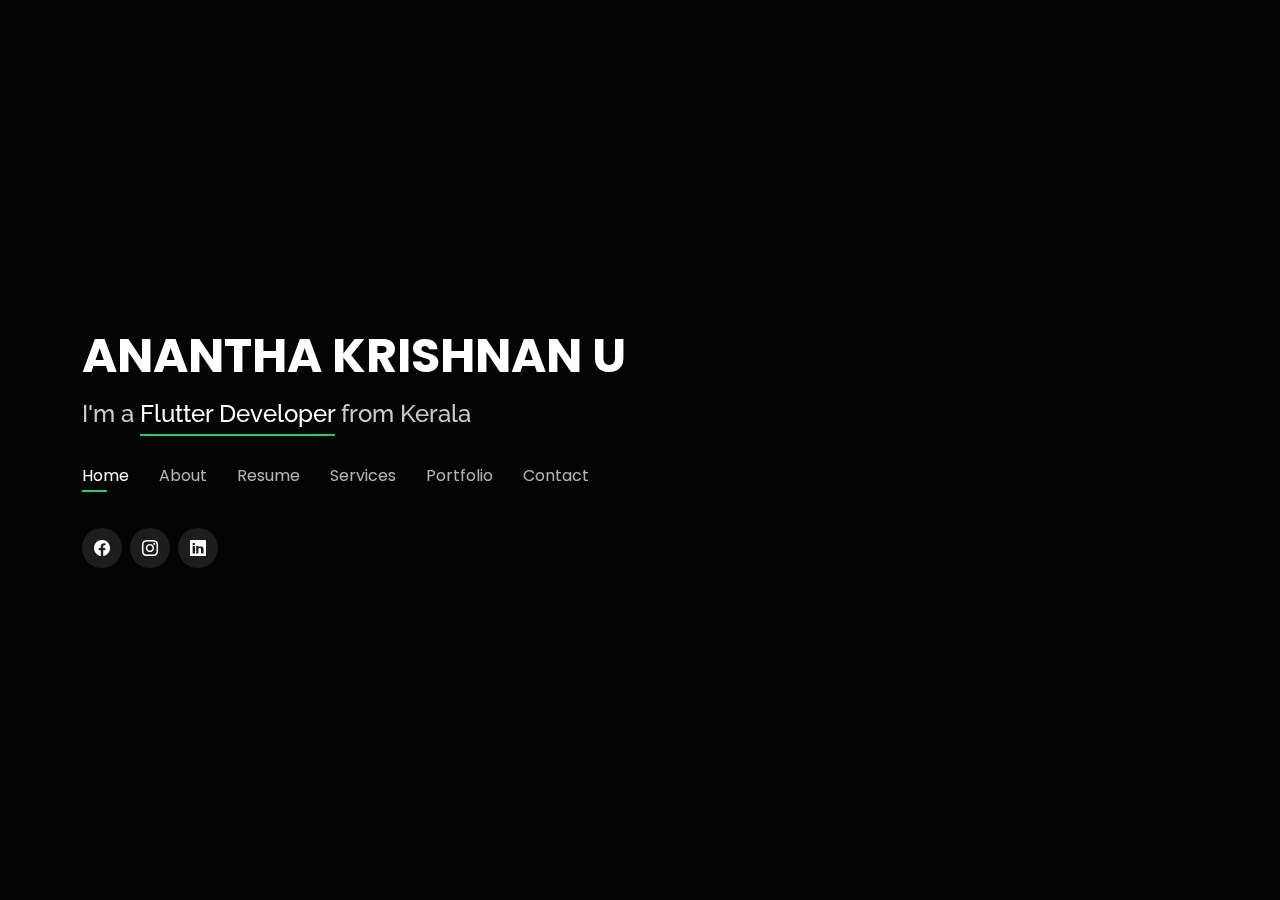
<file: index.html>
<!DOCTYPE html>
<html lang="en">

<head>
  <meta charset="utf-8">
  <meta content="width=device-width, initial-scale=1.0" name="viewport">

  <title>Personal Bootstrap Template</title>
  <meta content="" name="description">
  <meta content="" name="keywords">

  <!-- Favicons -->
  <link href="assets/img/favicon.png" rel="icon">
  <link href="assets/img/apple-touch-icon.png" rel="apple-touch-icon">

  <!-- Google Fonts -->
  <link href="https://fonts.googleapis.com/css?family=Open+Sans:300,300i,400,400i,600,600i,700,700i|Raleway:300,300i,400,400i,500,500i,600,600i,700,700i|Poppins:300,300i,400,400i,500,500i,600,600i,700,700i" rel="stylesheet">

  <!-- Vendor CSS Files -->
  <link href="assets/vendor/bootstrap/css/bootstrap.min.css" rel="stylesheet">
  <link href="assets/vendor/bootstrap-icons/bootstrap-icons.css" rel="stylesheet">
  <link href="assets/vendor/boxicons/css/boxicons.min.css" rel="stylesheet">
  <link href="assets/vendor/glightbox/css/glightbox.min.css" rel="stylesheet">
  <link href="assets/vendor/remixicon/remixicon.css" rel="stylesheet">
  <link href="assets/vendor/swiper/swiper-bundle.min.css" rel="stylesheet">
  <script src="https://ajax.googleapis.com/ajax/libs/jquery/3.5.1/jquery.min.js"></script>

  <!-- Template Main CSS File -->
  <link href="assets/css/style.css" rel="stylesheet">

  <!-- =======================================================
  * Template Name: Personal
  * Updated: Aug 30 2023 with Bootstrap v5.3.1
  * Template URL: https://bootstrapmade.com/personal-free-resume-bootstrap-template/
  * Author: BootstrapMade.com
  * License: https://bootstrapmade.com/license/
  ======================================================== -->
</head>

<body>

  <!-- ======= Header ======= -->
  <header id="header">
    <div class="container">

      <h1><a href="index.html">ANANTHA KRISHNAN U</a></h1>
      <!-- Uncomment below if you prefer to use an image logo -->
      <h2>I'm a  <span>Flutter Developer</span> from Kerala</h2>

      <nav id="navbar" class="navbar">
        <ul>
          <li><a class="nav-link active" href="#header">Home</a></li>
          <li><a class="nav-link" href="#about">About</a></li>
          <li><a class="nav-link" href="#resume">Resume</a></li>
          <li><a class="nav-link" href="#services">Services</a></li>
          <li><a class="nav-link" href="#portfolio">Portfolio</a></li>
          <li><a class="nav-link" href="#contact">Contact</a></li>
        </ul>
        <i class="bi bi-list mobile-nav-toggle"></i>
      </nav><!-- .navbar -->

      <div class="social-links">
       
        <a href="https://www.facebook.com/anantha.krishnan.9421450?mibextid=V3Yony" class="facebook"><i class="bi bi-facebook"></i></a>
        <a href="https://instagram.com/anantha__krishnan____?igshid=NGVhN2U2NjQ0Yg==" class="instagram"><i class="bi bi-instagram"></i></a>
        <a href="https://www.linkedin.com/in/anantha-krishnan-u-a92b74290" class="linkedin"><i class="bi bi-linkedin"></i></a>
      </div>

    </div>
  </header><!-- End Header -->

  <!-- ======= About Section ======= -->
  <section id="about" class="about">

    <!-- ======= About Me ======= -->
    <div class="about-me container">

      <div class="section-title">
        <h2>About</h2>
        <p>Learn more about me</p>
      </div>

      <div class="row">
        <div class="col-lg-4" data-aos="fade-right">
         <img src="Anantha Krishnan U.1.jpg" class="img-fluid" alt="my picture"> 
        </div>
        <div class="col-lg-8 pt-4 pt-lg-0 content" data-aos="fade-left">
          <h3>FLUTTER &amp; DEVELOPER</h3>
          <p class="fst-italic">
            "Experienced Flutter Developer | Creating Cross-Platform Solutions | Crafting User-Friendly Apps | Problem-Solving Enthusiast"
          </p>
          <div class="row">
            <div class="col-lg-6">
              <ul>
                <li><i class="bi bi-chevron-right"></i> <strong>Birthday:</strong> <span>05 SEPTEMBER 2000</span></li>
                <li><i class="bi bi-chevron-right"></i> <strong>Phone:</strong> <span>9207640672</span></li>
                <li><i class="bi bi-chevron-right"></i> <strong>City:</strong> <span>KOLLAM,KERALA
                </span></li>
              </ul>
            </div>
            <div class="col-lg-6">
              <ul>
                <li><i class="bi bi-chevron-right"></i> <strong>Age:</strong> <span>23</span></li>
                <li><i class="bi bi-chevron-right"></i> <strong>DIPLOMA:</strong> <span>DIPLOMA IN ELEMENTARY EDUCATION</span></li>
                <li><i class="bi bi-chevron-right"></i> <strong>Gmail:</strong> <span>ananthakrishnan5920@gmail.com</span></li>
              
              </ul>
            </div>
          </div>
          <p>
            Greetings! I'm Anantha Krishnan, a passionate Traveller and a budding web designer.I like to explore new places and experiences different cultures and also has a mind that weaves intricate designs in the digital realm, I find joy in both my hobbies. Traveling seek adventure,knowledge and personal growth through different journeys Meanwhile, my journey into web designing fuels my curiosity and creativity, as I explore the world of coding and aesthetics. While exploring new places or coding a website, I embrace the beauty of self-expression through diverse mediums.
          </p>
        </div>
      </div>

    </div><!-- End About Me -->

    <!-- ======= Counts ======= -->
    <div class="counts container">

      <div class="row">

        <div class="col-lg-3 col-md-6">
          <div class="count-box">
            <i class="bi bi-emoji-smile"></i>
            <span data-purecounter-start="0" data-purecounter-end="0" data-purecounter-duration="1" class="purecounter"></span>
            <p>Happy Clients</p>
          </div>
        </div>

        <div class="col-lg-3 col-md-6 mt-5 mt-md-0">
          <div class="count-box">
            <i class="bi bi-journal-richtext"></i>
            <span data-purecounter-start="0" data-purecounter-end="2" data-purecounter-duration="1" class="purecounter"></span>
            <p>Projects</p>
          </div>
        </div>

        <div class="col-lg-3 col-md-6 mt-5 mt-lg-0">
          <div class="count-box">
            <i class="bi bi-headset"></i>
            <span data-purecounter-start="0" data-purecounter-end="56" data-purecounter-duration="1" class="purecounter"></span>
            <p>Hours Of Support</p>
          </div>
        </div>

        <div class="col-lg-3 col-md-6 mt-5 mt-lg-0">
          <div class="count-box">
            <i class="bi bi-award"></i>
            <span data-purecounter-start="0" data-purecounter-end="0" data-purecounter-duration="1" class="purecounter"></span>
            <p>Awards</p>
          </div>
        </div>

      </div>

    </div><!-- End Counts -->

    <!-- ======= Skills  ======= -->
    <div class="skills container">

      <div class="section-title">
        <h2>Skills</h2>
      </div>

      <div class="row skills-content">

        <div class="col-lg-6">

          <div class="progress">
            <span class="skill">HTML <i class="val">80%</i></span>
            <div class="progress-bar-wrap">
              <div class="progress-bar" role="progressbar" aria-valuenow="100" aria-valuemin="0" aria-valuemax="100"></div>
            </div>
          </div>

          <div class="progress">
            <span class="skill">CSS <i class="val">90%</i></span>
            <div class="progress-bar-wrap">
              <div class="progress-bar" role="progressbar" aria-valuenow="90" aria-valuemin="0" aria-valuemax="100"></div>
            </div>
          </div>

          <div class="progress">
            <span class="skill">JavaScript <i class="val">55%</i></span>
            <div class="progress-bar-wrap">
              <div class="progress-bar" role="progressbar" aria-valuenow="75" aria-valuemin="0" aria-valuemax="100"></div>
            </div>
          </div>

        </div>

        <div class="col-lg-6">

         

          <div class="progress">
            <span class="skill">Photoshop <i class="val">55%</i></span>
            <div class="progress-bar-wrap">
              <div class="progress-bar" role="progressbar" aria-valuenow="55" aria-valuemin="0" aria-valuemax="100"></div>
            </div>
          </div>

        </div>

      </div>

    </div><!-- End Skills -->

    <!-- ======= Interests ======= -->
    <div class="interests container">

      <div class="section-title">
        <h2>Interests</h2>
      </div>

      <div class="row">
        <div class="col-lg-3 col-md-4">
          <div class="icon-box">
            <i class="ri-store-line" style="color: #ffbb2c;"></i>
            <h3>Travelling</h3>
          </div>
        </div>
        <div class="col-lg-3 col-md-4 mt-4 mt-md-0">
          <div class="icon-box">
            <i class="ri-bar-chart-box-line" style="color: #5578ff;"></i>
            <h3>Listening Musics</h3>
          </div>
        </div>
       
        </div>
        
    </div><!-- End Interests -->

   

  </section><!-- End About Section -->

  <!-- ======= Resume Section ======= -->
  <section id="resume" class="resume">
    <div class="container">

      <div class="section-title">
        <h2>Resume</h2>
        <p>Check My Resume</p>
      </div>

      <div class="row">
        <div class="col-lg-6">
          <h3 class="resume-title">Sumary</h3>
          <div class="resume-item pb-0">
            <h4>ANANTHA KRISHNAN U</h4>
            <p><em>Greetings! I'm Anantha Krishnan, a passionate Traveller and a budding web designer.I like to explore new places and experiences different cultures and also has a mind that weaves intricate designs in the digital realm, I find joy in both my hobbies. Traveling seek adventure,knowledge and personal growth through different journeys Meanwhile, my journey into web designing fuels my curiosity and creativity, as I explore the world of coding and aesthetics. While exploring new places or coding a website, I embrace the beauty of self-expression through diverse mediums.</em></p>
            <p>
            <ul>
              <li>KOLLAM,KERALA</li>
              <li>9207640672</li>
              <li>ananthakrishnan5920@gmail.com</li>
            </ul>
            </p>
          </div>

          <h3 class="resume-title">Education</h3>
          <div class="resume-item">
            <h4>PLUS TWO IN BIOLOGY SCIENCE</h4>
            <h5>2016 - 2018</h5>
            <p><em>GHSS,SOORANAD,KOLLAM</em></p>
            <p>Dedicated and enthusiastic Biology student with a proven track record of academic excellence, having achieved a remarkable 80% mark in Biology Science. Eager to leverage my strong grasp of biological concepts, critical thinking skills, and passion for learning in a challenging academic or professional environment.</p>
          </div>
          <div class="resume-item">
            <h4>DIPLOMA IN ELEMENTARY EDUCATION [D.el.ed]</h4>
            <h5>2018 - 2020</h5>
            <p><em>CHM ITE, KARUNAGAPPALLY,KOLLAM</em></p>
            <p>A Diploma in Elementary Education (D.El.Ed) is a professional program designed to prepare individuals for teaching at the elementary level, typically from classes 1 to 7. It focuses on pedagogical techniques, child psychology, curriculum development, and classroom management. This diploma is crucial for aspiring teachers, as it equips them with the necessary skills and knowledge to create effective learning environments and foster the holistic development of young learners. Successful completion of a D.El.Ed program often leads to eligibility for teaching positions in primary and upper primary schools.</p>
          </div>
        </div>
       
      </div>

    </div>
  </section><!-- End Resume Section -->

  <!-- ======= Services Section ======= -->
  <section id="services" class="services">
    <div class="container">

      <div class="section-title">
        <h2>Services</h2>
        <p>My Services</p>
      </div>

      <div class="row">
        <div class="col-lg-4 col-md-6 d-flex align-items-stretch">
          <div class="icon-box">
            <div class="icon"><i class="bx bxl-dribbble"></i></div>
            <h4><a href="">HTML</a></h4>
            <p>Are you looking to create an impressive online presence, enhance user experiences, or optimize your website's layout and functionality? Look no further! I am a skilled web developer with a strong command of HTML, dedicated to crafting visually appealing and user-friendly websites that meet your specific needs.</p>
          </div>
        </div>

        <div class="col-lg-4 col-md-6 d-flex align-items-stretch mt-4 mt-md-0">
          <div class="icon-box">
            <div class="icon"><i class="bx bx-file"></i></div>
            <h4><a href="">CSS</a></h4>
            <p>Are you seeking to enhance your online presence, captivate users, and create visually stunning websites? Look no further. With a strong command of CSS, I offer expert web design and styling services that elevate your brand, engage your audience, and ensure an exceptional user experience.</p>
          </div>
        </div>

        

        <div class="col-lg-4 col-md-6 d-flex align-items-stretch mt-4">
          <div class="icon-box">
            <div class="icon"><i class="bx bx-world"></i></div>
            <h4><a href="">TRAVELLING</a></h4>
            <p>Traveling is a beautiful journey of exploration and discovery. It's the art of venturing beyond the familiar, seeking new horizons, and immersing oneself in diverse cultures, landscapes, and experiences. Whether it's a spontaneous weekend getaway or an epic international adventure, traveling offers the chance to escape the ordinary and embrace the extraordinary.</p>
          </div>
        </div>

        

    </div>
  </section><!-- End Services Section -->

  <!-- ======= Portfolio Section ======= -->
  <section id="portfolio" class="portfolio">
    <div class="container">

      <div class="section-title">
        <h2>Portfolio</h2>
        <p>My Works</p>
      </div>

      <div class="row">
        <div class="col-lg-12 d-flex justify-content-center">
          <ul id="portfolio-flters">
            <li data-filter="*" class="filter-active">All</li>
            <li data-filter=".filter-app">App</li>
            <li data-filter=".filter-card">Pic</li>
          </ul>
        </div>
      </div>

      <div class="row portfolio-container">

        <div class="col-lg-4 col-md-6 portfolio-item filter-app">
          <div class="portfolio-wrap">
            <img src="assets/img/download.png" class="img-fluid" alt="asset image">
            <div class="portfolio-info">
              <h4></h4>
              <p>App</p>
              <div class="portfolio-links">
                <a href="assets/img/download.png" data-gallery="portfolioGallery" class="portfolio-lightbox" title="App 1"><i class="bx bx-plus"></i></a>
                <a href="https://ananthakrishnan59.github.io/netflix/" data-gallery="portfolioDetailsGallery" data-glightbox="type: external" class="portfolio-details-lightbox" title="Portfolio Details"><i class="bx bx-link"></i></a>
              </div>
            </div>
          </div>
        </div>

        

        <div class="col-lg-4 col-md-6 portfolio-item filter-card">
          <div class="portfolio-wrap">
            <img class="kichu-img" src="Anantha Krishnan U.1.jpg" class="img-fluid" alt="mine">
            <div class="portfolio-info">
              <h4></h4>
              <p>PIC</p>
              <div class="portfolio-links">
                <a href="Anantha Krishnan U.1.jpg" data-gallery="portfolioGallery" class="portfolio-lightbox" title=""><i class="bx bx-plus"></i></a>
              </div>
            </div>
          </div>
        </div>

      
        <div class="col-lg-4 col-md-6 portfolio-item filter-app">
          <div class="portfolio-wrap">
            <img src="assets/img/download (1).png" class="img-fluid" alt="okk">
            <div class="portfolio-info">
              <h4></h4>
              <p>App</p>
              <div class="portfolio-links">
                <a href="assets/img/download (1).png" data-gallery="portfolioGallery" class="portfolio-lightbox" title="App 3"><i class="bx bx-plus"></i></a>
                <a href="https://ananthakrishnan59.github.io/zomato/" data-gallery="portfolioDetailsGallery" data-glightbox="type: external" class="portfolio-details-lightbox" title="Portfolio Details"><i class="bx bx-link"></i></a>
              </div>
            </div>
          </div>
        </div>

        <div class="col-lg-4 col-md-6 portfolio-item filter-card">
          <div class="portfolio-wrap">
            <img class="kichu-img" src="img-3-min.jpg" class="img-fluid" alt="kichu">
            <div class="portfolio-info">
              <h4></h4>
              <p>PIC</p>
              <div class="portfolio-links">
                <a href="img-3-min.jpg" data-gallery="portfolioGallery" class="portfolio-lightbox" title=""><i class="bx bx-plus"></i></a>
              </div>
            </div>
          </div>
        </div>

        <div class="col-lg-4 col-md-6 portfolio-item filter-card">
          <div class="portfolio-wrap">
            <img class="kichu-img" src="img.4-min.jpg" class="img-fluid" alt="img1">
            <div class="portfolio-info">
              <h4></h4>
              <p>PIC</p>
              <div class="portfolio-links">
                <a href="img.4-min.jpg" data-gallery="portfolioGallery" class="portfolio-lightbox" title=""><i class="bx bx-plus"></i></a>
              </div>
            </div>
          </div>
        </div>

      

      </div>

    </div>
  </section><!-- End Portfolio Section -->

  <!-- ======= Contact Section ======= -->
  <section id="contact" class="contact">
    <div class="container">

      <div class="section-title">
        <h2>Contact</h2>
        <p>Contact Me</p>
      </div>

      <div class="row mt-2">

        <div class="col-md-6 d-flex align-items-stretch">
          <div class="info-box">
            <i class="bx bx-map"></i>
            <h3>My Address</h3>
            <p>NEELAGIRI,ANAYADI P.O,SOORANAD NORTH,KOLLAM</p>
          </div>
        </div>

        <div class="col-md-6 mt-4 mt-md-0 d-flex align-items-stretch">
          <div class="info-box">
            <i class="bx bx-share-alt"></i>
            <h3>Social Profiles</h3>
            <div class="social-links">
              
              <a href="https://www.facebook.com/anantha.krishnan.9421450?mibextid=V3Yony" class="facebook"><i class="bi bi-facebook"></i></a>
              <a href="https://instagram.com/anantha__krishnan____?igshid=NGVhN2U2NjQ0Yg==" class="instagram"><i class="bi bi-instagram"></i></a>
              <a href="https://www.linkedin.com/in/anantha-krishnan-u-a92b74290" class="linkedin"><i class="bi bi-linkedin"></i></a>
            </div>
          </div>
        </div>

        <div class="col-md-6 mt-4 d-flex align-items-stretch">
          <div class="info-box">
            <i class="bx bx-envelope"></i>
            <h3>Email Me</h3>
            <p>ananthakrishnan5920@gmail.com</p>
          </div>
        </div>
        <div class="col-md-6 mt-4 d-flex align-items-stretch">
          <div class="info-box">
            <i class="bx bx-phone-call"></i>
            <h3>Call Me</h3>
            <p>9207640672</p>
          </div>
        </div>
      </div>

      <form  class="php-email-form mt-4" id="submit-form">
        <div class="row">
          <div class="col-md-6 form-group">
            <input type="text" name="name" class="form-control" id="contactname" onkeyup="validateName()" placeholder="Your Name" required>
          <p id="name-error"></p>
          </div>
          <div class="col-md-6 form-group mt-3 mt-md-0">
            <input type="email" class="form-control" name="email" id="contactemail" onkeyup="validateEmail()" placeholder="Your Email" required>
            <p id="email-error"></p>
          </div>
        </div>
        <div class="form-group mt-3">
          <input type="text" class="form-control" name="subject" id="contactsubject" onkeyup="validateSubject()" placeholder="Subject" required>
          <p id="subject-error"></p>
        </div>
        <div class="form-group mt-3">
          <textarea class="form-control" name="message" id="contactmsg" onkeyup="validateMsg()" rows="5" placeholder="Message" required></textarea>
          <p id="msg-error"></p>
        </div>
        <!-- <div class="my-3">
          <div class="loading">Loading</div>
          <div class="error-message"></div>
          <div class="sent-message">Your message has been sent. Thank you!</div>
        </div> -->
        <div id="submit-form" class="text-center"><button type="submit" onclick="return validateForm()">Send Message</button></div>
        <span id="submitError"></span>
      </form>

    </div>
  </section><!-- End Contact Section -->


  <div class="credits">
    <!-- All the links in the footer should remain intact. -->
    <!-- You can delete the links only if you purchased the pro version. -->
    <!-- Licensing information: https://bootstrapmade.com/license/ -->
    <!-- Purchase the pro version with working PHP/AJAX contact form: https://bootstrapmade.com/personal-free-resume-bootstrap-template/ -->
    <a href="https://bootstrapmade.com/"></a>
  </div>

  <!-- Vendor JS Files -->
  <script src="assets/vendor/purecounter/purecounter_vanilla.js"></script>
  <script src="assets/vendor/bootstrap/js/bootstrap.bundle.min.js"></script>
  <script src="assets/vendor/glightbox/js/glightbox.min.js"></script>
  <script src="assets/vendor/isotope-layout/isotope.pkgd.min.js"></script>
  <script src="assets/vendor/swiper/swiper-bundle.min.js"></script>
  <script src="assets/vendor/waypoints/noframework.waypoints.js"></script>
  <script src="assets/vendor/php-email-form/validate.js"></script>

  <!-- Template Main JS File -->
  <script src="assets/js/main.js"></script>

</body>

</html>
</file>
<file: assets/css/style.css>
/**
* Template Name: Personal
* Updated: Aug 30 2023 with Bootstrap v5.3.1
* Template URL: https://bootstrapmade.com/personal-free-resume-bootstrap-template/
* Author: BootstrapMade.com
* License: https://bootstrapmade.com/license/
*/

/*--------------------------------------------------------------
# General
--------------------------------------------------------------*/
body {
  font-family: "Open Sans", sans-serif;
  background-color: #040404;
  color: #fff;
  position: relative;
  background: transparent;
}

body::before {
  content: "";
  position: fixed;
  background: #040404;
  background-size: cover;
  left: 0;
  right: 0;
  top: 0;
  height: 100vh;
  z-index: -1;
}

@media (min-width: 1024px) {
  body::before {
    background-attachment: fixed;
  }
}

a {
  color: #18d26e;
  text-decoration: none;
}

a:hover {
  color: #35e888;
  text-decoration: none;
}

h1,
h2,
h3,
h4,
h5,
h6 {
  font-family: "Raleway", sans-serif;
}

/*--------------------------------------------------------------
# Header
--------------------------------------------------------------*/
#header {
  transition: ease-in-out 0.3s;
  position: relative;
  height: 100vh;
  display: flex;
  align-items: center;
  z-index: 997;
  overflow-y: auto;
}

#header * {
  transition: ease-in-out 0.3s;
}

#header h1 {
  font-size: 48px;
  margin: 0;
  padding: 0;
  line-height: 1;
  font-weight: 700;
  font-family: "Poppins", sans-serif;
}

#header h1 a,
#header h1 a:hover {
  color: #fff;
  line-height: 1;
  display: inline-block;
}

#header h2 {
  font-size: 24px;
  margin-top: 20px;
  color: rgba(255, 255, 255, 0.8);
}

#header h2 span {
  color: #fff;
  border-bottom: 2px solid #18d26e;
  padding-bottom: 6px;
}

#header img {
  padding: 0;
  margin: 0;
}

#header .social-links {
  margin-top: 40px;
  display: flex;
}

#header .social-links a {
  font-size: 16px;
  display: flex;
  justify-content: center;
  align-items: center;
  background: rgba(255, 255, 255, 0.1);
  color: #fff;
  line-height: 1;
  margin-right: 8px;
  border-radius: 50%;
  width: 40px;
  height: 40px;
}

#header .social-links a:hover {
  background: #18d26e;
}

@media (max-width: 992px) {
  #header h1 {
    font-size: 36px;
  }

  #header h2 {
    font-size: 20px;
    line-height: 30px;
  }

  #header .social-links {
    margin-top: 15px;
  }

  #header .container {
    display: flex;
    flex-direction: column;
    align-items: center;
  }
}

/* Header Top */
#header.header-top {
  height: 80px;
  position: fixed;
  left: 0;
  top: 0;
  right: 0;
  background: rgba(0, 0, 0, 0.9);
}

#header.header-top .social-links,
#header.header-top h2 {
  display: none;
}

#header.header-top h1 {
  margin-right: auto;
  font-size: 36px;
}

#header.header-top img {
  max-height: 60px;
  margin-right: 20px !important;
}

#header.header-top .container {
  display: flex;
  align-items: center;
}

#header.header-top .navbar {
  margin: 0;
}

@media (max-width: 768px) {
  #header.header-top {
    height: 60px;
  }

  #header.header-top h1 {
    font-size: 26px;
  }
}

/*--------------------------------------------------------------
# Navigation Menu
--------------------------------------------------------------*/
/**
* Desktop Navigation 
*/
.navbar {
  padding: 0;
  margin-top: 35px;
}

.navbar ul {
  margin: 0;
  padding: 0;
  display: flex;
  list-style: none;
  align-items: center;
}

.navbar li {
  position: relative;
}

.navbar li+li {
  margin-left: 30px;
}

.navbar a,
.navbar a:focus {
  display: flex;
  align-items: center;
  justify-content: space-between;
  padding: 0;
  font-family: "Poppins", sans-serif;
  font-size: 16px;
  font-weight: 400;
  color: rgba(255, 255, 255, 0.7);
  white-space: nowrap;
  transition: 0.3s;
}

.navbar a i,
.navbar a:focus i {
  font-size: 12px;
  line-height: 0;
  margin-left: 5px;
}

.navbar a:before {
  content: "";
  position: absolute;
  width: 0;
  height: 2px;
  bottom: -4px;
  left: 0;
  background-color: #18d26e;
  visibility: hidden;
  width: 0px;
  transition: all 0.3s ease-in-out 0s;
}

.navbar a:hover:before,
.navbar li:hover>a:before,
.navbar .active:before {
  visibility: visible;
  width: 25px;
}

.navbar a:hover,
.navbar .active,
.navbar .active:focus,
.navbar li:hover>a {
  color: #fff;
}

/**
* Mobile Navigation 
*/
.mobile-nav-toggle {
  color: #fff;
  font-size: 28px;
  cursor: pointer;
  display: none;
  line-height: 0;
  transition: 0.5s;
  position: fixed;
  right: 15px;
  top: 15px;
}

@media (max-width: 991px) {
  .mobile-nav-toggle {
    display: block;
  }

  .navbar ul {
    display: none;
  }
}

.navbar-mobile {
  position: fixed;
  overflow: hidden;
  top: 0;
  right: 0;
  left: 0;
  bottom: 0;
  background: rgba(0, 0, 0, 0.9);
  transition: 0.3s;
  z-index: 999;
  margin-top: 0;
}

.navbar-mobile .mobile-nav-toggle {
  position: absolute;
  top: 15px;
  right: 15px;
}

.navbar-mobile ul {
  display: block;
  position: absolute;
  top: 55px;
  right: 15px;
  bottom: 45px;
  left: 15px;
  padding: 10px 0;
  overflow-y: auto;
  transition: 0.3s;
  border: 2px solid rgba(255, 255, 255, 0.2);
}

.navbar-mobile li {
  padding: 12px 20px;
}

.navbar-mobile li+li {
  margin: 0;
}

.navbar-mobile a,
.navbar-mobile a:focus {
  font-size: 16px;
  position: relative;
}

/*--------------------------------------------------------------
# Sections General
--------------------------------------------------------------*/
section {
  overflow: hidden;
  position: absolute;
  width: 100%;
  top: 140px;
  bottom: 100%;
  opacity: 0;
  transition: ease-in-out 0.4s;
  z-index: 2;
}

section.section-show {
  top: 100px;
  bottom: auto;
  opacity: 1;
  padding-bottom: 45px;
}

section .container {
  background: rgba(0, 0, 0, 0.9);
  padding: 30px;
}

@media (max-width: 768px) {
  section {
    top: 120px;
  }

  section.section-show {
    top: 80px;
  }
}

.section-title h2 {
  font-size: 14px;
  font-weight: 500;
  padding: 0;
  line-height: 1px;
  margin: 0 0 20px 0;
  letter-spacing: 2px;
  text-transform: uppercase;
  color: #aaaaaa;
  font-family: "Poppins", sans-serif;
}

.section-title h2::after {
  content: "";
  width: 120px;
  height: 1px;
  display: inline-block;
  background: #4ceb95;
  margin: 4px 10px;
}

.section-title p {
  margin: 0;
  margin: -15px 0 15px 0;
  font-size: 36px;
  font-weight: 700;
  text-transform: uppercase;
  font-family: "Poppins", sans-serif;
  color: #fff;
}

/*--------------------------------------------------------------
# About
--------------------------------------------------------------*/
.about-me .content h3 {
  font-weight: 700;
  font-size: 26px;
  color: #18d26e;
}

.about-me .content ul {
  list-style: none;
  padding: 0;
}

.about-me .content ul li {
  margin-bottom: 20px;
  display: flex;
  align-items: center;
}

.about-me .content ul strong {
  margin-right: 10px;
}

.about-me .content ul i {
  font-size: 16px;
  margin-right: 5px;
  color: #18d26e;
  line-height: 0;
}

.about-me .content p:last-child {
  margin-bottom: 0;
}

/*--------------------------------------------------------------
# Counts
--------------------------------------------------------------*/
.counts {
  padding: 70px 0 60px;
}

.counts .count-box {
  padding: 30px 30px 25px 30px;
  width: 100%;
  position: relative;
  text-align: center;
  background: rgba(255, 255, 255, 0.08);
}

.counts .count-box i {
  position: absolute;
  top: -25px;
  left: 50%;
  transform: translateX(-50%);
  font-size: 24px;
  background: rgba(255, 255, 255, 0.1);
  padding: 12px;
  color: #18d26e;
  border-radius: 50px;
  line-height: 0;
}

.counts .count-box span {
  font-size: 36px;
  display: block;
  font-weight: 600;
  color: #fff;
}

.counts .count-box p {
  padding: 0;
  margin: 0;
  font-family: "Raleway", sans-serif;
  font-size: 14px;
}

/*--------------------------------------------------------------
# Skills
--------------------------------------------------------------*/
.skills .progress {
  height: 60px;
  display: block;
  background: none;
  border-radius: 0;
}

.skills .progress .skill {
  padding: 10px 0;
  margin: 0;
  text-transform: uppercase;
  display: block;
  font-weight: 600;
  font-family: "Poppins", sans-serif;
  color: #fff;
}

.skills .progress .skill .val {
  float: right;
  font-style: normal;
}

.skills .progress-bar-wrap {
  background: rgba(255, 255, 255, 0.2);
}

.skills .progress-bar {
  width: 1px;
  height: 10px;
  transition: 0.9s;
  background-color: #18d26e;
}

/*--------------------------------------------------------------
# Interests
--------------------------------------------------------------*/
.interests .icon-box {
  display: flex;
  align-items: center;
  padding: 20px;
  background: rgba(255, 255, 255, 0.08);
  transition: ease-in-out 0.3s;
}

.interests .icon-box i {
  font-size: 32px;
  padding-right: 10px;
  line-height: 1;
}

.interests .icon-box h3 {
  font-weight: 700;
  margin: 0;
  padding: 0;
  line-height: 1;
  font-size: 16px;
  color: #fff;
}

.interests .icon-box:hover {
  background: rgba(255, 255, 255, 0.12);
}

/*--------------------------------------------------------------
# Testimonials
--------------------------------------------------------------*/
.testimonials .testimonials-carousel,
.testimonials .testimonials-slider {
  overflow: hidden;
}

.testimonials .testimonial-item {
  box-sizing: content-box;
  min-height: 320px;
}

.testimonials .testimonial-item .testimonial-img {
  width: 90px;
  border-radius: 50%;
  margin: -40px 0 0 40px;
  position: relative;
  z-index: 2;
  border: 6px solid rgba(255, 255, 255, 0.12);
}

.testimonials .testimonial-item h3 {
  font-size: 18px;
  font-weight: bold;
  margin: 10px 0 5px 45px;
  color: #fff;
}

.testimonials .testimonial-item h4 {
  font-size: 14px;
  color: #999;
  margin: 0 0 0 45px;
}

.testimonials .testimonial-item .quote-icon-left,
.testimonials .testimonial-item .quote-icon-right {
  color: rgba(255, 255, 255, 0.25);
  font-size: 26px;
}

.testimonials .testimonial-item .quote-icon-left {
  display: inline-block;
  left: -5px;
  position: relative;
}

.testimonials .testimonial-item .quote-icon-right {
  display: inline-block;
  right: -5px;
  position: relative;
  top: 10px;
}

.testimonials .testimonial-item p {
  font-style: italic;
  margin: 0 15px 0 15px;
  padding: 20px 20px 60px 20px;
  background: rgba(255, 255, 255, 0.1);
  position: relative;
  border-radius: 6px;
  position: relative;
  z-index: 1;
}

.testimonials .swiper-pagination {
  margin-top: 20px;
  position: relative;
}

.testimonials .swiper-pagination .swiper-pagination-bullet {
  width: 12px;
  height: 12px;
  opacity: 1;
  background-color: rgba(255, 255, 255, 0.3);
}

.testimonials .swiper-pagination .swiper-pagination-bullet-active {
  background-color: #18d26e;
}

/*--------------------------------------------------------------
# Resume
--------------------------------------------------------------*/
.resume .resume-title {
  font-size: 26px;
  font-weight: 700;
  margin-top: 20px;
  margin-bottom: 20px;
  color: #fff;
}

.resume .resume-item {
  padding: 0 0 20px 20px;
  margin-top: -2px;
  border-left: 2px solid rgba(255, 255, 255, 0.2);
  position: relative;
}

.resume .resume-item h4 {
  line-height: 18px;
  font-size: 18px;
  font-weight: 600;
  text-transform: uppercase;
  font-family: "Poppins", sans-serif;
  color: #18d26e;
  margin-bottom: 10px;
}

.resume .resume-item h5 {
  font-size: 16px;
  background: rgba(255, 255, 255, 0.15);
  padding: 5px 15px;
  display: inline-block;
  font-weight: 600;
  margin-bottom: 10px;
}

.resume .resume-item ul {
  padding-left: 20px;
}

.resume .resume-item ul li {
  padding-bottom: 10px;
}

.resume .resume-item:last-child {
  padding-bottom: 0;
}

.resume .resume-item::before {
  content: "";
  position: absolute;
  width: 16px;
  height: 16px;
  border-radius: 50px;
  left: -9px;
  top: 0;
  background: #18d26e;
  border: 2px solid #18d26e;
}

/*--------------------------------------------------------------
# Services
--------------------------------------------------------------*/
.services .icon-box {
  text-align: center;
  background: rgba(204, 204, 204, 0.1);
  padding: 80px 20px;
  transition: all ease-in-out 0.3s;
}

.services .icon-box .icon {
  margin: 0 auto;
  width: 64px;
  height: 64px;
  background: #18d26e;
  border-radius: 5px;
  transition: all 0.3s ease-out 0s;
  display: flex;
  align-items: center;
  justify-content: center;
  margin-bottom: 20px;
  transform-style: preserve-3d;
}

.services .icon-box .icon i {
  color: #fff;
  font-size: 28px;
}

.services .icon-box .icon::before {
  position: absolute;
  content: "";
  left: -8px;
  top: -8px;
  height: 100%;
  width: 100%;
  background: rgba(255, 255, 255, 0.15);
  border-radius: 5px;
  transition: all 0.3s ease-out 0s;
  transform: translateZ(-1px);
}

.services .icon-box h4 {
  font-weight: 700;
  margin-bottom: 15px;
  font-size: 24px;
}

.services .icon-box h4 a {
  color: #fff;
}

.services .icon-box p {
  line-height: 24px;
  font-size: 14px;
  margin-bottom: 0;
}

.services .icon-box:hover {
  background: #18d26e;
  border-color: #18d26e;
}

.services .icon-box:hover .icon {
  background: #fff;
}

.services .icon-box:hover .icon i {
  color: #18d26e;
}

.services .icon-box:hover .icon::before {
  background: #35e888;
}

.services .icon-box:hover h4 a,
.services .icon-box:hover p {
  color: #fff;
}

/*--------------------------------------------------------------
# Portfolio
--------------------------------------------------------------*/
.portfolio .portfolio-item {
  margin-bottom: 30px;
}

.portfolio #portfolio-flters {
  padding: 0;
  margin: 0 auto 15px auto;
  list-style: none;
  text-align: center;
  border-radius: 50px;
  padding: 2px 15px;
}

.portfolio #portfolio-flters li {
  cursor: pointer;
  display: inline-block;
  padding: 8px 16px 10px 16px;
  font-size: 14px;
  font-weight: 600;
  line-height: 1;
  text-transform: uppercase;
  color: #fff;
  background: rgba(255, 255, 255, 0.1);
  margin: 0 3px 10px 3px;
  transition: all 0.3s ease-in-out;
  border-radius: 4px;
}

.portfolio #portfolio-flters li:hover,
.portfolio #portfolio-flters li.filter-active {
  background: #18d26e;
}

.portfolio #portfolio-flters li:last-child {
  margin-right: 0;
}

.portfolio .portfolio-wrap {
  transition: 0.3s;
  position: relative;
  overflow: hidden;
  z-index: 1;
  background: rgba(0, 0, 0, 0.6);
}

.portfolio .portfolio-wrap::before {
  content: "";
  background: rgba(0, 0, 0, 0.6);
  position: absolute;
  left: 30px;
  right: 30px;
  top: 30px;
  bottom: 30px;
  transition: all ease-in-out 0.3s;
  z-index: 2;
  opacity: 0;
}

.portfolio .portfolio-wrap .portfolio-info {
  opacity: 0;
  position: absolute;
  top: 0;
  left: 0;
  right: 0;
  bottom: 0;
  text-align: center;
  z-index: 3;
  transition: all ease-in-out 0.3s;
  display: flex;
  flex-direction: column;
  justify-content: center;
  align-items: center;
}

.portfolio .portfolio-wrap .portfolio-info::before {
  display: block;
  content: "";
  width: 48px;
  height: 48px;
  position: absolute;
  top: 35px;
  left: 35px;
  border-top: 3px solid #fff;
  border-left: 3px solid #fff;
  transition: all 0.5s ease 0s;
  z-index: 9994;
}

.portfolio .portfolio-wrap .portfolio-info::after {
  display: block;
  content: "";
  width: 48px;
  height: 48px;
  position: absolute;
  bottom: 35px;
  right: 35px;
  border-bottom: 3px solid #fff;
  border-right: 3px solid #fff;
  transition: all 0.5s ease 0s;
  z-index: 9994;
}

.portfolio .portfolio-wrap .portfolio-info h4 {
  font-size: 20px;
  color: #fff;
  font-weight: 600;
}

.portfolio .portfolio-wrap .portfolio-info p {
  color: #ffffff;
  font-size: 14px;
  text-transform: uppercase;
  padding: 0;
  margin: 0;
}

.portfolio .portfolio-wrap .portfolio-links {
  text-align: center;
  z-index: 4;
}

.portfolio .portfolio-wrap .portfolio-links a {
  color: #fff;
  margin: 0 2px;
  font-size: 28px;
  display: inline-block;
  transition: 0.3s;
}

.portfolio .portfolio-wrap .portfolio-links a:hover {
  color: #63eda3;
}

.portfolio .portfolio-wrap:hover::before {
  top: 0;
  left: 0;
  right: 0;
  bottom: 0;
  opacity: 1;
}

.portfolio .portfolio-wrap:hover .portfolio-info {
  opacity: 1;
}

.portfolio .portfolio-wrap:hover .portfolio-info::before {
  top: 15px;
  left: 15px;
}

.portfolio .portfolio-wrap:hover .portfolio-info::after {
  bottom: 15px;
  right: 15px;
}

/*--------------------------------------------------------------
# Portfolio Details
--------------------------------------------------------------*/
.portfolio-details {
  padding-top: 40px;
  background: rgba(0, 0, 0, 0.8);
  position: fixed;
  left: 0;
  right: 0;
  top: 0;
  bottom: 0;
  overflow-y: auto;
}

.portfolio-details .container {
  padding-top: 20px;
  padding-bottom: 40px;
}

.portfolio-details .portfolio-title {
  font-size: 26px;
  font-weight: 700;
  margin-bottom: 20px;
}

.portfolio-details .portfolio-info {
  padding-top: 45px;
}

.portfolio-details .portfolio-info h3 {
  font-size: 22px;
  font-weight: 400;
  margin-bottom: 20px;
}

.portfolio-details .portfolio-info ul {
  list-style: none;
  padding: 0;
  font-size: 15px;
}

.portfolio-details .portfolio-info ul li+li {
  margin-top: 10px;
}

.portfolio-details .portfolio-info p {
  font-size: 15px;
  padding: 15px 0 0 0;
}

@media (max-width: 992px) {
  .portfolio-details .portfolio-info {
    padding-top: 20px;
  }
}

.portfolio-details .swiper-pagination {
  margin-top: 20px;
  position: relative;
}

.portfolio-details .swiper-pagination .swiper-pagination-bullet {
  width: 12px;
  height: 12px;
  opacity: 1;
  background-color: rgba(255, 255, 255, 0.3);
}

.portfolio-details .swiper-pagination .swiper-pagination-bullet-active {
  background-color: #18d26e;
}

/*--------------------------------------------------------------
# Contact
--------------------------------------------------------------*/
.contact .info-box {
  color: #444444;
  padding: 20px;
  width: 100%;
  background: rgba(255, 255, 255, 0.08);
}

.contact .info-box i.bx {
  font-size: 24px;
  color: #18d26e;
  border-radius: 50%;
  padding: 14px;
  float: left;
  background: rgba(255, 255, 255, 0.1);
}

.contact .info-box h3 {
  font-size: 20px;
  color: rgba(255, 255, 255, 0.5);
  font-weight: 700;
  margin: 10px 0 8px 68px;
}

.contact .info-box p {
  padding: 0;
  color: #fff;
  line-height: 24px;
  font-size: 14px;
  margin: 0 0 0 68px;
}

.contact .info-box .social-links {
  margin: 5px 0 0 68px;
  display: flex;
}

.contact .info-box .social-links a {
  font-size: 18px;
  display: inline-block;
  color: #fff;
  line-height: 1;
  margin-right: 12px;
  transition: 0.3s;
}

.contact .info-box .social-links a:hover {
  color: #18d26e;
}

.contact .php-email-form {
  padding: 30px;
  background: rgba(255, 255, 255, 0.08);
}

.contact .php-email-form .error-message {
  display: none;
  background: rgba(255, 255, 255, 0.08);
  background: #ed3c0d;
  text-align: left;
  padding: 15px;
  font-weight: 600;
}

.contact .php-email-form .error-message br+br {
  margin-top: 25px;
}

.contact .php-email-form .sent-message {
  display: none;
  background: rgba(255, 255, 255, 0.08);
  background: #18d26e;
  text-align: center;
  padding: 15px;
  font-weight: 600;
}

.contact .php-email-form .loading {
  display: none;
  background: rgba(255, 255, 255, 0.08);
  text-align: center;
  padding: 15px;
}

.contact .php-email-form .loading:before {
  content: "";
  display: inline-block;
  border-radius: 50%;
  width: 24px;
  height: 24px;
  margin: 0 10px -6px 0;
  border: 3px solid #18d26e;
  border-top-color: #eee;
  animation: animate-loading 1s linear infinite;
}

.contact .php-email-form input,
.contact .php-email-form textarea {
  border-radius: 0;
  box-shadow: none;
  font-size: 14px;
  background: rgba(255, 255, 255, 0.08);
  border: 0;
  transition: 0.3s;
  color: #fff;
}

.contact .php-email-form input:focus,
.contact .php-email-form textarea:focus {
  background-color: rgba(255, 255, 255, 0.11);
}

.contact .php-email-form input::-moz-placeholder,
.contact .php-email-form textarea::-moz-placeholder {
  color: rgba(255, 255, 255, 0.3);
  opacity: 1;
}

.contact .php-email-form input::placeholder,
.contact .php-email-form textarea::placeholder {
  color: rgba(255, 255, 255, 0.3);
  opacity: 1;
}

.contact .php-email-form input {
  padding: 10px 15px;
}

.contact .php-email-form textarea {
  padding: 12px 15px;
}

.contact .php-email-form button[type=submit] {
  background: #18d26e;
  border: 0;
  padding: 10px 30px;
  color: #fff;
  transition: 0.4s;
  border-radius: 4px;
}

.contact .php-email-form button[type=submit]:hover {
  background: #15bb62;
}

@keyframes animate-loading {
  0% {
    transform: rotate(0deg);
  }

  100% {
    transform: rotate(360deg);
  }
}

/*--------------------------------------------------------------
# Credits
--------------------------------------------------------------*/
.credits {
  position: fixed;
  right: 0;
  left: 0;
  bottom: 0;
  padding: 15px;
  text-align: right;
  font-size: 13px;
  color: #fff;
  z-index: 999999;
}

@media (max-width: 992px) {
  .credits {
    text-align: center;
    padding: 10px;
    background: rgba(0, 0, 0, 0.8);
  }
}

.credits a {
  color: #18d26e;
  transition: 0.3s;
}

.credits a:hover {
  color: #fff;
}

.kichu-img{
  height: 300px;
  width: 300px;
}
</file>
